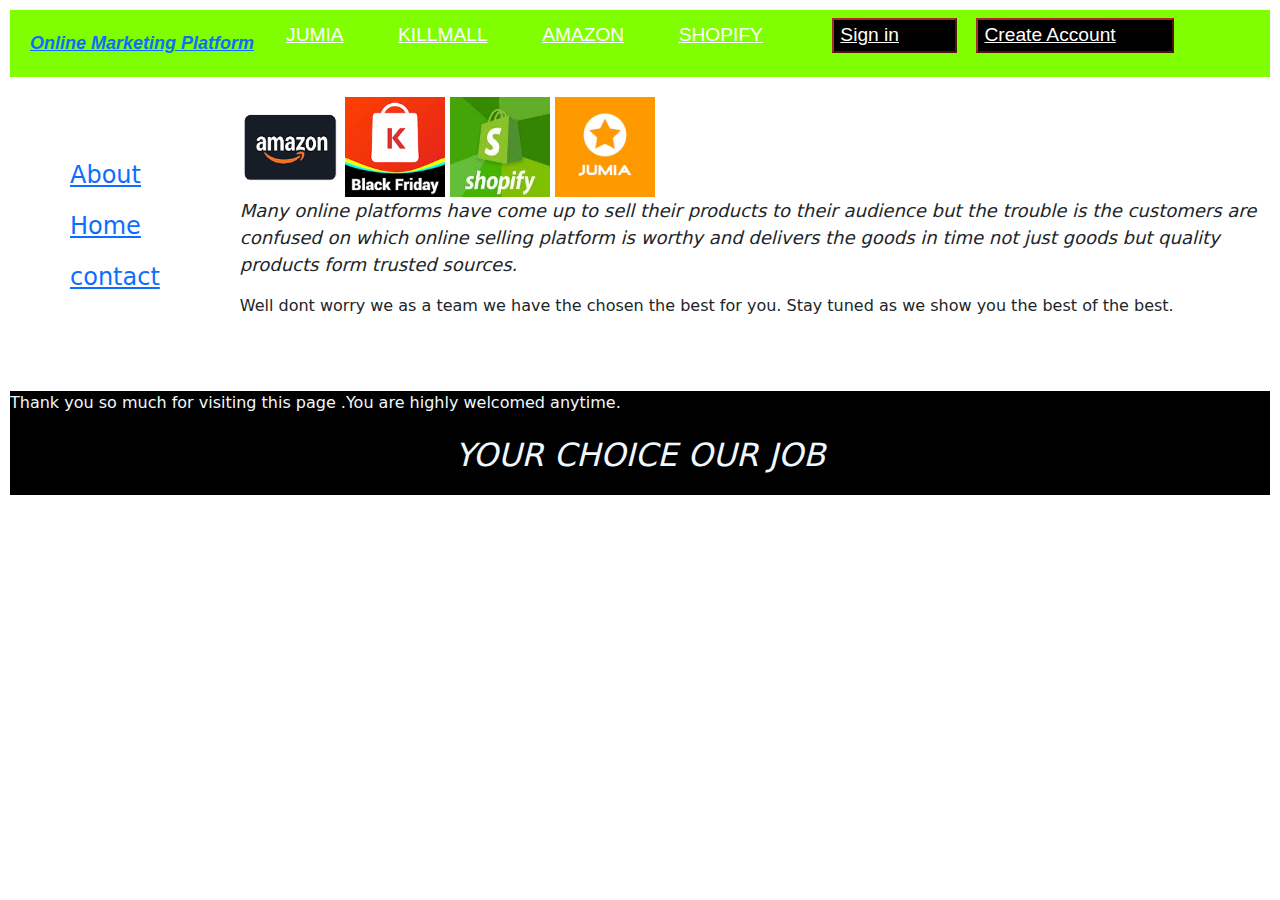
<file: index.html>
<html>
    <!-- This the title of the web page -->
     <head>
        <title>The best online Marketing Platform</title>
          <meta name="viewport" content="width=device-width, initial-scale=1.0">
          <!-- Latest compiled and minified CSS -->
           <link href="https://cdn.jsdelivr.net/npm/bootstrap@5.3.3/dist/css/bootstrap.min.css" rel="stylesheet">

<!-- Latest compiled JavaScript -->
     <script src="https://cdn.jsdelivr.net/npm/bootstrap@5.3.3/dist/js/bootstrap.bundle.min.js"></script>
    
          <style>@media screen and (max-width: 768px){
            .Grid-container{
               display: grid;
               grid-template-areas: 
               'n n n n'
               's s s s'
               'm m m m'
               'f f f f';
            }
          }
          </style>
           <link rel="stylesheet" href="../css/terrence style.css" />
                     



        
     </head>

     <body>
      <div class="Grid-container">
         <nav class="navbar">
        <div class="navdiv">
         <div class="logo"><a href="#">Online Marketing Platform</a></div>

            <!-- contains the navigation bar  -->
             <ul class="li">
                 <li class="li a"><a href="https://jumia.com">JUMIA</a></li>
                 <li class="li a" ><a href="https://kilimall.com">KILLMALL</a></li>
                 <li class="li a"><a href="https://amazon.com">AMAZON</a></li>
                 <li class="li a"><a href="https://shopify.com">SHOPIFY</a></li>
                 <button class="button"><a href="form2.html">Sign in</a></button>
                 <button class="button"><a href="form.html">Create Account</a></button>
            </ul>
          </div>
         </nav>  
      

       
        <div class="side">
            <!-- side menulist -->
             <div class="flex-container">
                <ul>
                    <li> <a href="index.html">About</a></li>
                    <li><a href='#'>Home</a></li>
                    <li><a href='#'>contact</a></li>
               </ul>

             </div>
            

        </div>

        <div class="main">
            <!-- this talks about the middle content -->
             
               <img src="assets/amazon.png" alt="amazon pic" width="100" height="100">
               <img src="assets/kilimall.png" alt="amazon pic" width="100" height="100">
               <img src="assets/shopify.jpg" alt="amazon pic" width="100" height="100">
               <img src="assets/jumia.jpg" alt="amazon pic" width="100" height="100">

                <p class="para">
                   Many online platforms have come up to sell their products to their audience
                but the trouble is the customers are confused on which online selling platform
                is worthy and delivers the goods in time not just goods but quality products form
                trusted sources.


             </p>
             <p>
                Well dont worry we as a team we have the chosen the best for you.
                Stay tuned as we show you the best of the best.
             </p>
              

        </div>
        <div class="footer">
            <!-- footer section -->
             <p>
                 Thank you so much for visiting this page .You are highly welcomed anytime.
             </p>
             <p class="p">YOUR CHOICE OUR JOB</p>
             
        </div>
      </div>
       
       

   </body>
</html>
</file>
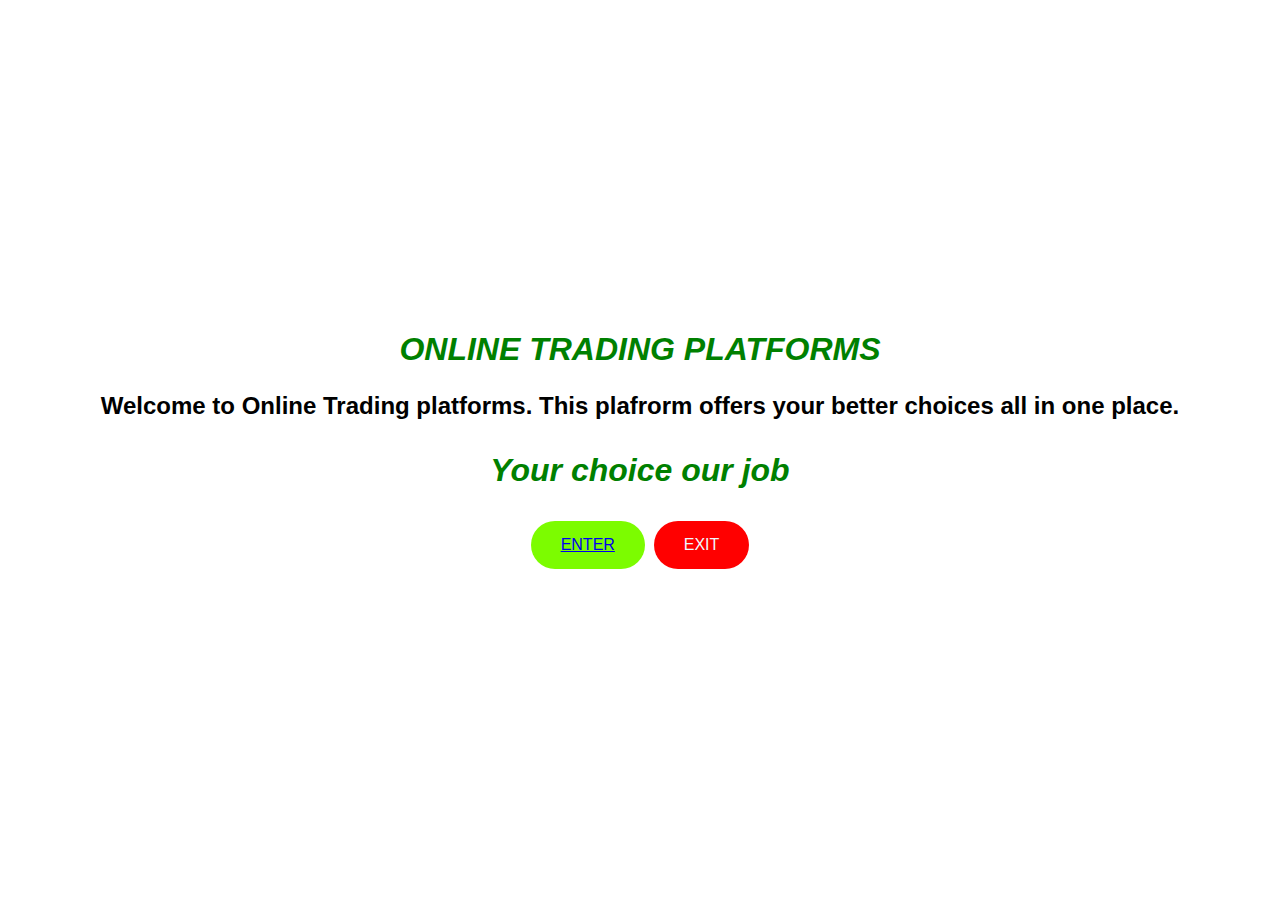
<file: homepage.html>
<html>
  <body class="body">
    <head>
      <meta name="viewport" content="width=device-width, initial-scale=1.0" />
      <link rel="stylesheet" href="../css/homepage.css" />
      <title>Online trading homepage</title>
      <h1 class="h1">
        ONLINE TRADING PLATFORMS

        <p class="para1">
          Welcome to Online Trading platforms. This plafrorm offers your better
          choices all in one place.
        </p>
        <p>Your choice our job</p>

        <button class="button1"><a href="index.html">ENTER</a></button>
        <button class="button2" id="themeBtn">EXIT</button>
      </h1>
    </head>
    <script>
      const btn = document.getElementById("themeBtn");
      const body = document.body;

      btn.addEventListener("click", () => {
        body.classList.toggle("dark-theme");

        if (body.classList.contains("dark-theme")) {
          btn.textContent = "Switch to Light Mode";
        } else {
          btn.textContent = "Switch to Dark Mode";
        }
      });
    </script>
  </body>
</html>
</file>
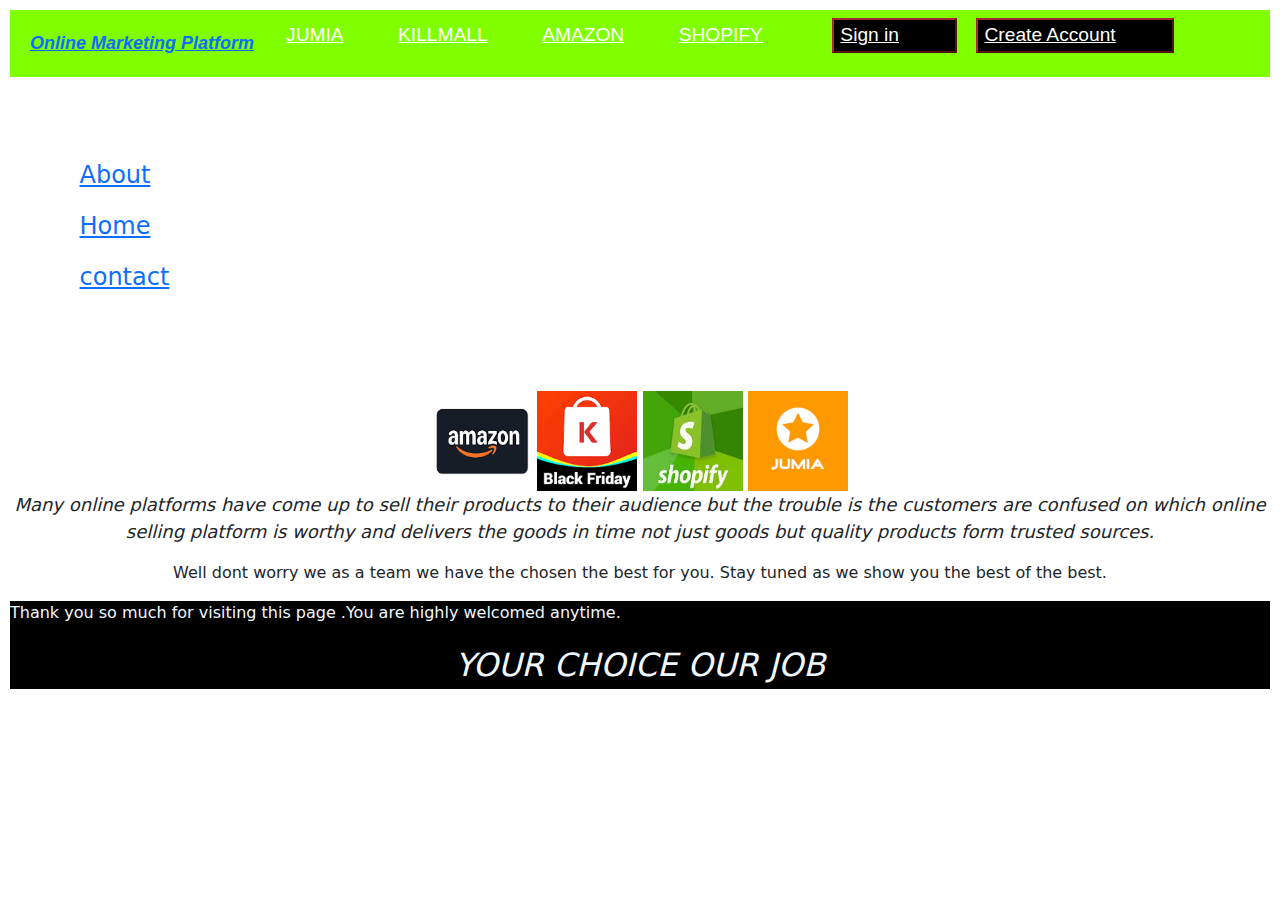
<file: Homepage.html>
<html>
    <!-- This the title of the web page -->
     <head>
        <title>The best online Marketing Platform</title>
          <meta name="viewport" content="width=device-width, initial-scale=1.0">
          <!-- Latest compiled and minified CSS -->
           <link href="https://cdn.jsdelivr.net/npm/bootstrap@5.3.3/dist/css/bootstrap.min.css" rel="stylesheet">

<!-- Latest compiled JavaScript -->
     <script src="https://cdn.jsdelivr.net/npm/bootstrap@5.3.3/dist/js/bootstrap.bundle.min.js"></script>
    
          <style>@media screen and (max-width: 768px){
            .Grid-container{
               display: grid;
               grid-template-areas: 
               'n n n n'
               's s s s'
               'm m m m'
               'f f f f';
            }
          }
          </style>
           <link rel="stylesheet" href="css/terrence_style.css" />
                     



        
     </head>

     <body>
      <div class="Grid-container">
         <nav class="navbar">
        <div class="navdiv">
         <div class="logo"><a href="#">Online Marketing Platform</a></div>

            <!-- contains the navigation bar  -->
             <ul class="li">
                 <li class="li a"><a href="https://jumia.com">JUMIA</a></li>
                 <li class="li a" ><a href="https://kilimall.com">KILLMALL</a></li>
                 <li class="li a"><a href="https://amazon.com">AMAZON</a></li>
                 <li class="li a"><a href="https://shopify.com">SHOPIFY</a></li>
                 <button class="button"><a href="form2.html">Sign in</a></button>
                 <button class="button"><a href="form.html">Create Account</a></button>
            </ul>
          </div>
         </nav>  
      

       
        <aside class="side">
            <!-- side menulist -->
             <div class="flex-container">
                <ul>
                    <li> <a href="index.html">About</a></li>
                    <li><a href='#'>Home</a></li>
                    <li><a href='#'>contact</a></li>
               </ul>

             
         </aside>
            

        </div>

        <main class="main">
            <!-- this talks about the middle content -->
             
               <img src="assets/amazon.png" alt="amazon pic" width="100" height="100">
               <img src="assets/kilimall.png" alt="amazon pic" width="100" height="100">
               <img src="assets/shopify.jpg" alt="amazon pic" width="100" height="100">
               <img src="assets/jumia.jpg" alt="amazon pic" width="100" height="100">

                <p class="para">
                   Many online platforms have come up to sell their products to their audience
                but the trouble is the customers are confused on which online selling platform
                is worthy and delivers the goods in time not just goods but quality products form
                trusted sources.


             </p>
             <p>
                Well dont worry we as a team we have the chosen the best for you.
                Stay tuned as we show you the best of the best.
             </p>
              

        </main>
        <footer class="footer">
            <!-- footer section -->
             <p>
                 Thank you so much for visiting this page .You are highly welcomed anytime.
             </p>
             <p class="p">YOUR CHOICE OUR JOB</p>
             
        </footer>
      </div>
       
       

   </body>
</html>
</file>
<file: css/terrence style.css>
.navbar{
    background-color: chartreuse;
    font-family:Arial, Helvetica, sans-serif ;
    padding-right: 20px;
    padding-left: 20px;
}
.navdiv{
    display: flex;
    justify-content: space-between;
    align-items: center;
}
.logo a{
    font-weight: 800;
    font-style: italic;
    font-size: large;
    
}
.li{
    list-style: none;
    display: inline;
    
}
.li a{
    font-weight: 500;
    font-size: larger;
    color:white;
    margin-right: 50;
    font-weight: 500;
}
.button{
    background-color: black;
    border-radius: 15;
    border-color: brown;
    margin-left: 15;
}
.Grid-container{
    display: grid;
    grid-template-areas: 
    'n n n n '
    's m m m'
    'f f f f ';
   
       
}
.navbar{
    grid-area: n;
     margin: 10px;
}
 .side{
    font-size: x-large;
    font-weight: 400;
    border-radius: 10;
    padding: 30;
    grid-area: s;
    margin: 10px;
 }
 .main{
    grid-area: m;
     margin: 10px;
 }

.footer{
    background-color: black;
    color: aliceblue;
    grid-area: f;
    margin: 10px;

}
.para{
    font-size: large;
    font-style: italic;
    font-weight:130;
    justify-content: center;
}
.flex-container {
  display: flex;              
  flex-direction: row;     
  justify-content: center;    
  align-items: center;        
  gap: 10px;                  
padding: 10px
}
 
.flex-container ul {
  list-style: none;
  display: flex;
  flex-direction: column;
  gap: 15px;
  padding: 20;
   
}
.content{
    display: none;

}
.show{
    display: block;
}
.p{
    justify-content: center;
    font-style: italic;
    font-size: xx-large;
    text-align: center;
}
</file>
<file: css/homepage.css>
.h1{
    font-size: xx-large;
    font-weight: 800px;
    font-style: italic;
    justify-content:space-around, center;
    text-align: center;
    color: green;
    
  
     
}
.para1{
    font-style: normal;
    font-size: x-large;
    justify-content: space-between;
    color: black;
}

.body{
    display: flex;
  justify-content: center;  
  align-items: center;       
  height: 100vh;             
  margin: 0; 
  font-family: Arial, sans-serif;
 
                 
  
  
  
  
}
.button1{
    background-color: lawngreen;
    color: aliceblue;
    border-radius: 30px;
    padding: 15px 30px;
}
.button2{
    background-color: red;
    color: aliceblue;
    border-radius: 30px;
    padding: 15px 30px;
}
.Grid-container{
    display: grid;
    grid-template-columns: repeat(auto-fit, minmax(250px, 1fr));
    padding: 20px;
    gap: 20px;
}
:root {
  --bg-color: white;
  --text-color: black;
}


    .body {
      background-color: var(--bg-color);
      color: var(--text-color);
      display: flex;
      flex-direction: column;
      align-items: center;
      justify-content: center;
      transition: background-color 0.3s, color 0.3s;
    }

    button {
      background-color: #007bff;
      color: white;
      border: none;
      padding: 10px 20px;
      border-radius: 5px;
      cursor: pointer;
      font-size: 16px;
    }

    button:hover {
      background-color: #0056b3;
    }

    /* Dark theme overrides */
    .dark-theme {
      --bg-color: #121212;
      --text-color: #ffffff;
    }
</file>
<file: css/terrence_style.css>
.navbar{
    background-color: chartreuse;
    font-family:Arial, Helvetica, sans-serif ;
    padding-right: 20px;
    padding-left: 20px;
}
.navdiv{
    display: flex;
    justify-content: space-between;
    align-items: center;
}
.logo a{
    font-weight: 800;
    font-style: italic;
    font-size: large;
    
}
.li{
    list-style: none;
    display: inline;
    
}
.li a{
    font-weight: 500;
    font-size: larger;
    color:white;
    margin-right: 50;
    font-weight: 500;
}
.button{
    background-color: black;
    border-radius: 15;
    border-color: brown;
    margin-left: 15;
}
.Grid-container{
    display: grid;
    grid-template-areas: 
    'n n n n '
    's m m m'
    'f f f f ';
   
       
}
.navbar{
    grid-area: n;
     margin: 10px;
}
 .side{
    font-size: x-large;
    font-weight: 400;
    border-radius: 10;
    padding: 30;
    grid-area: s;
    margin: 10px;
 }
 .main{
    grid-area: m;
     margin: 10px;
     text-align: center;
 }

.footer{
    background-color: black;
    color: aliceblue;
    grid-area: f;
    margin: 10px;

}
.para{
    font-size: large;
    font-style: italic;
    font-weight:130;
    justify-content: center;
}
.flex-container {
  display: flex;              
  flex-direction: row;     
  justify-content: center;    
  align-items: center;        
  gap: 10px;                  
padding: 10px
}
 
.flex-container ul {
  list-style: none;
  display: flex;
  flex-direction: column;
  gap: 15px;
  padding: 20;
   
}
.content{
    display: none;

}
.show{
    display: block;
}
.p{
    justify-content: center;
    font-style: italic;
    font-size: xx-large;
    text-align: center;
}
</file>
